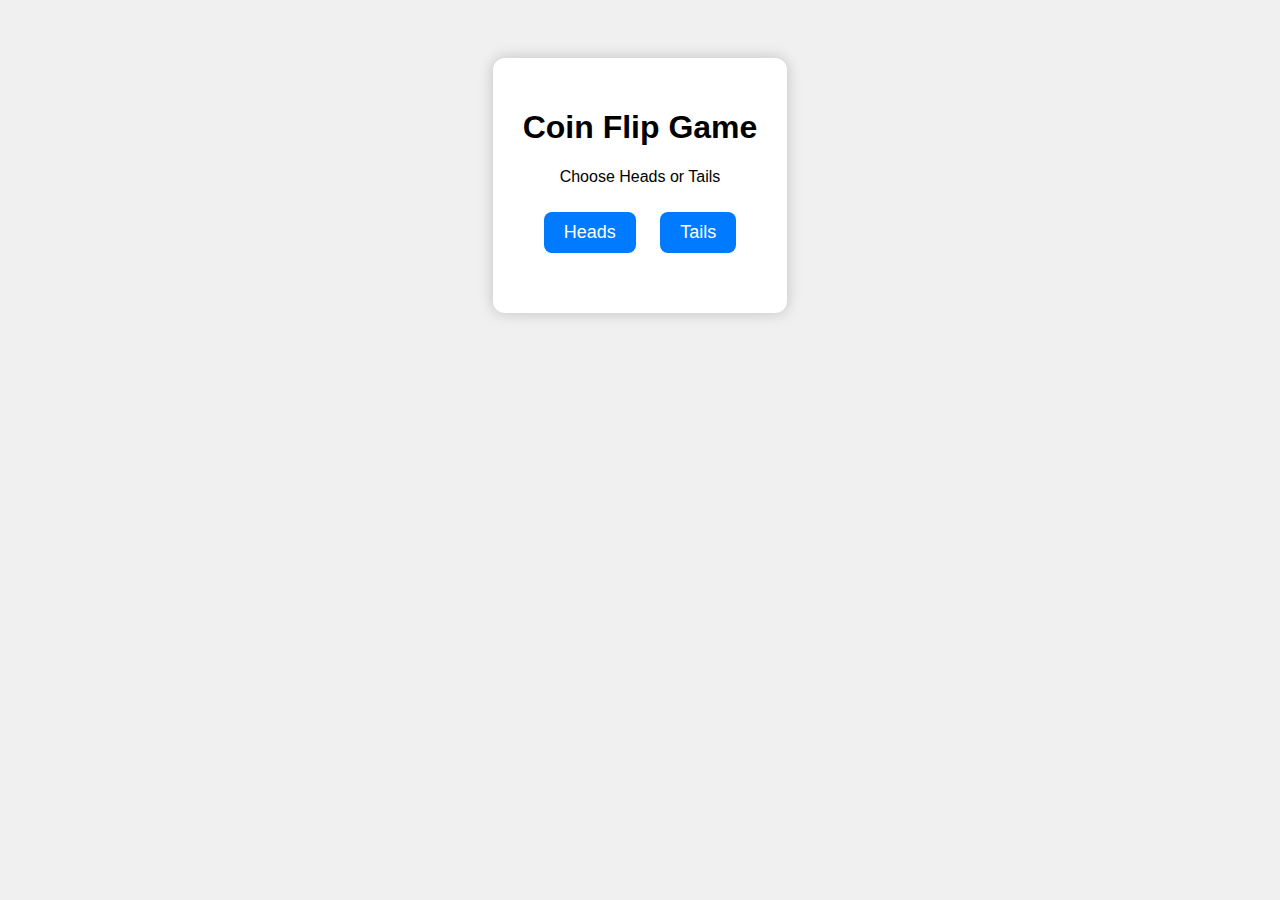
<file: webapp.html>
<!DOCTYPE html>
<html lang="en">
<head>
  <meta charset="UTF-8" />
  <meta name="viewport" content="width=device-width, initial-scale=1.0" />
  <title>Coin Flip Game</title>
  <style>
    body {
      font-family: Arial, sans-serif;
      text-align: center;
      background-color: #f0f0f0;
      padding: 50px;
    }
    .container {
      background: white;
      padding: 30px;
      border-radius: 12px;
      box-shadow: 0 0 15px rgba(0,0,0,0.2);
      display: inline-block;
    }
    button {
      margin: 10px;
      padding: 10px 20px;
      font-size: 18px;
      border: none;
      border-radius: 8px;
      background-color: #007BFF;
      color: white;
      cursor: pointer;
    }
    button:hover {
      background-color: #0056b3;
    }
    #result, #score, #winner {
      margin-top: 20px;
      font-size: 20px;
    }
  </style>
</head>
<body>
  <div class="container">
    <h1>Coin Flip Game</h1>
    <p>Choose Heads or Tails</p>
    <button onclick="play('Heads')">Heads</button>
    <button onclick="play('Tails')">Tails</button>
    <div id="result"></div>
    <div id="score"></div>
    <div id="winner"></div>
  </div>

  <script>
    let playerScore = 0;
    let computerScore = 0;

    function play(playerGuess) {
      if (playerScore >= 5 || computerScore >= 5) return;

      const computerGuess = Math.random() < 0.5 ? 'Heads' : 'Tails';
      const coinFlip = Math.random() < 0.5 ? 'Heads' : 'Tails';

      let resultText = `You guessed: ${playerGuess}, Computer guessed: ${computerGuess}.<br>Coin landed on: ${coinFlip}.`;

      if (playerGuess === coinFlip) playerScore++;
      if (computerGuess === coinFlip) computerScore++;

      document.getElementById('result').innerHTML = resultText;
      document.getElementById('score').innerHTML = `Score - You: ${playerScore}, Computer: ${computerScore}`;

      if (playerScore === 5 || computerScore === 5) {
        const winner = playerScore === 5 ? 'You win! 🎉' : 'Computer wins! 🤖';
        document.getElementById('winner').innerHTML = `<strong>${winner}</strong>`;
      }
    }
  </script>
</body>
</html>
</file>
